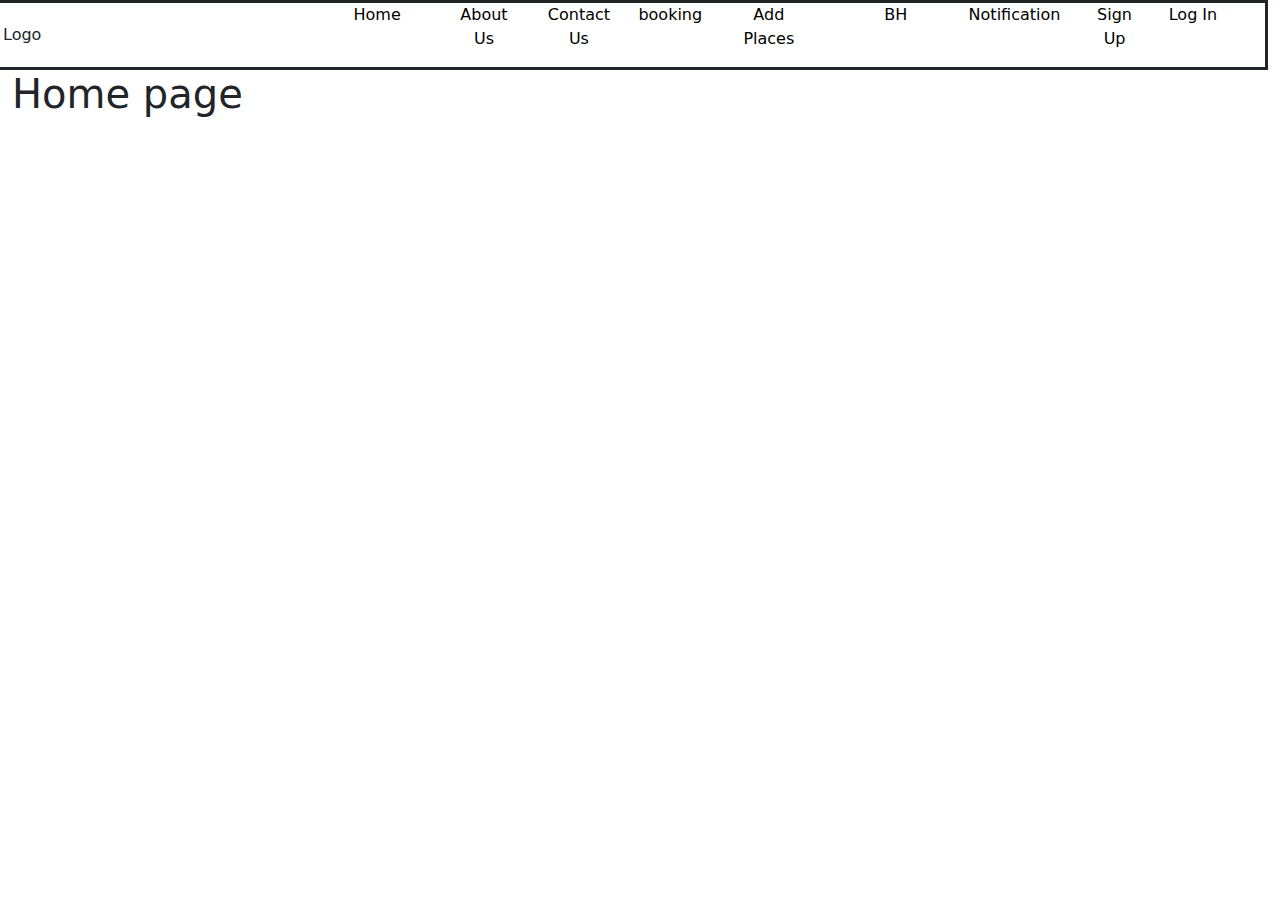
<file: homepage/index.html>
<!DOCTYPE html>
<html lang="en">
  <head>
    <meta charset="UTF-8" />
    <meta name="viewport" content="width=device-width, initial-scale=1.0" />
    <title>Document</title>
    <link rel="stylesheet" href="../bootstrap/bootstrap.css" />
    <link rel="stylesheet" href="../navbar/navbar.css" />
    <link rel="stylesheet" href="./index.css" />
    <script src="../navbar/navbar.js" type="module"></script>
  </head>
  <body>
    <main>
      <section class="container row">
        <h1>Home page</h1>
      </section>
    </main>
    <script src="./index.js" type="module"></script>
    <script src="../bootstrap/bootstrap.js"></script>
  </body>
</html>
</file>
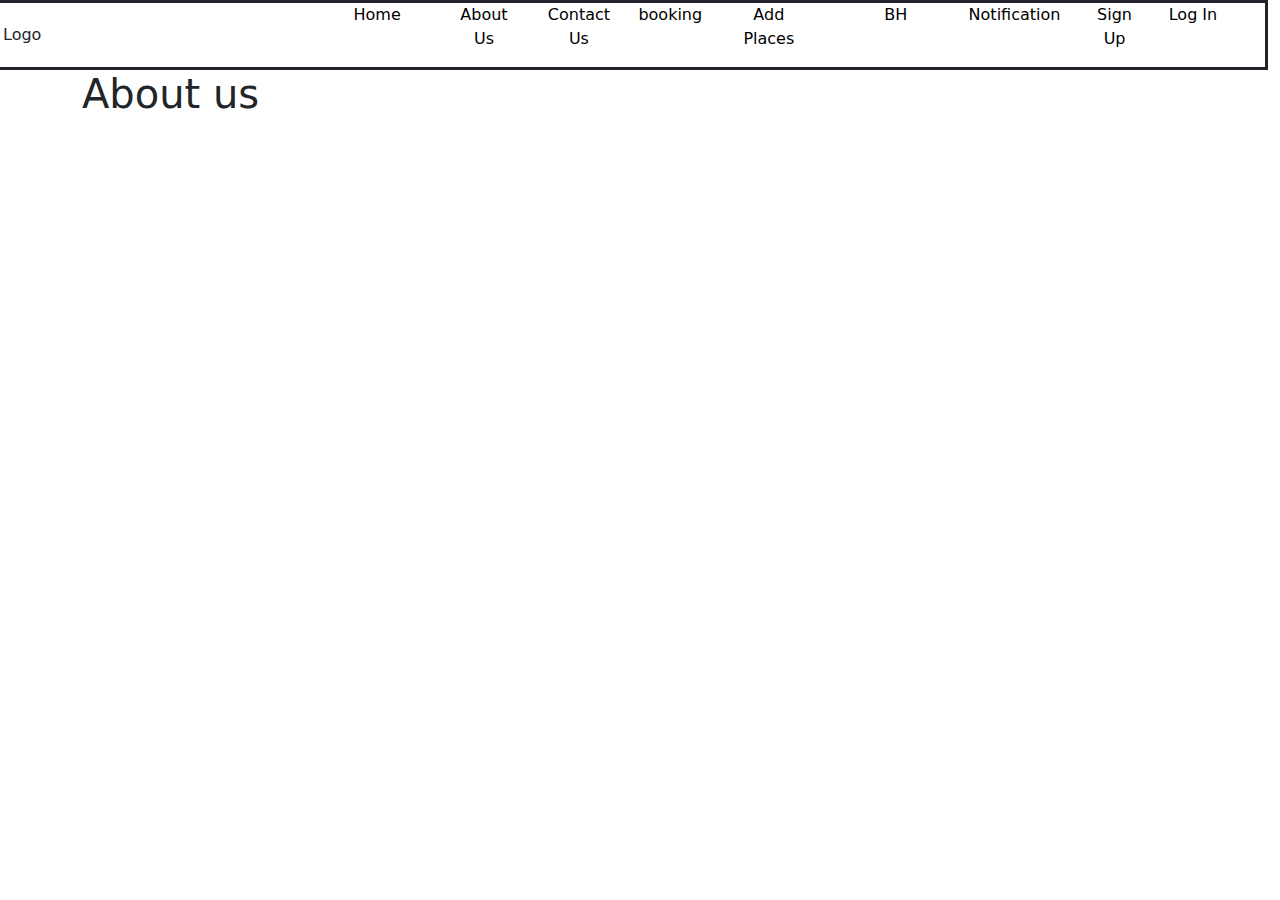
<file: aboutus/about.html>
<!DOCTYPE html>
<html lang="en">
  <head>
    <meta charset="UTF-8" />
    <meta name="viewport" content="width=device-width, initial-scale=1.0" />
    <title>Document</title>
    <link rel="stylesheet" href="../bootstrap/bootstrap.css" />
    <link rel="stylesheet" href="../navbar/navbar.css" />
  </head>
  <body>
    <main>
      <section class="container">
        <h1>About us</h1>
      </section>
    </main>
    <script src="../navbar/navbar.js"></script>
    <script src="../bootstrap/bootstrap.js"></script>
  </body>
</html>
</file>
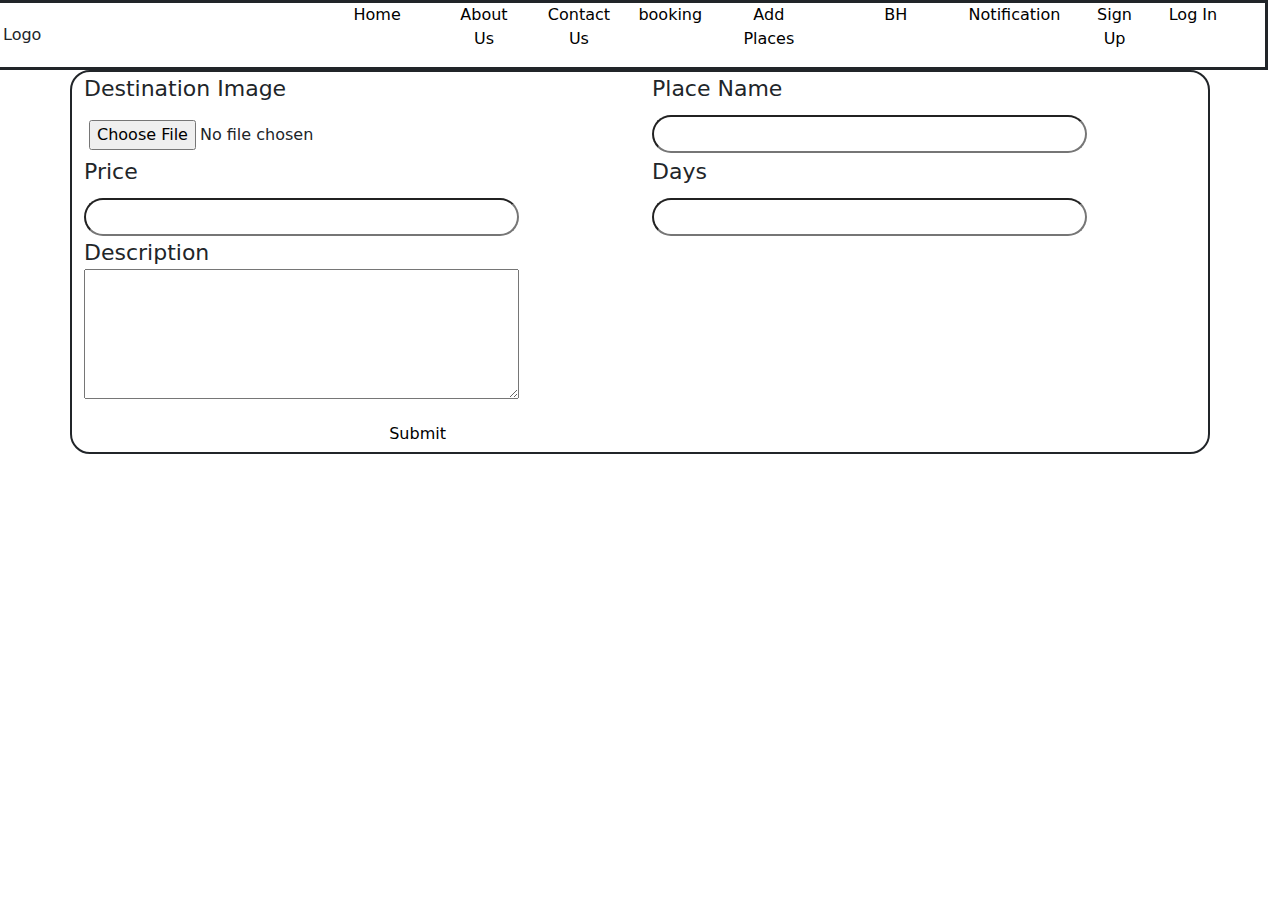
<file: addPlaces/addPlaces.html>
<!DOCTYPE html>
<html lang="en">
  <head>
    <meta charset="UTF-8" />
    <meta name="viewport" content="width=device-width, initial-scale=1.0" />
    <title>Document</title>
    <link rel="stylesheet" href="../navbar/navbar.css" />
    <link rel="stylesheet" href="../bootstrap/bootstrap.css" />
    <link rel="stylesheet" href="../registration/registration.css" />
  </head>
  <body>
    <main>
      <section class="container">
        <form action="" class="row">
          <aside class="col-12 col-md-6">
            <label for="">Destination Image</label>
            <input type="file" name="image" />
          </aside>
          <aside class="col-12 col-md-6">
            <label for="">Place Name</label>
            <input type="text" name="place" />
          </aside>
          <aside class="col-12 col-md-6">
            <label for="">Price</label>
            <input type="number" name="price" />
          </aside>

          <aside class="col-12 col-md-6">
            <label for="">Days</label>
            <input type="number" name="days" />
          </aside>
          <aside class="col-12 col-md-6">
            <label for="">Description</label>
            <textarea name="description" id=""></textarea>
          </aside>
          <aside class="col-12">
            <button>Submit</button>
          </aside>
        </form>
      </section>
    </main>
    <script src="./addPlaces.js"></script>
    <script src="../navbar/navbar.js"></script>
    <script src="../bootstrap/bootstrap.js"></script>
  </body>
</html>
</file>
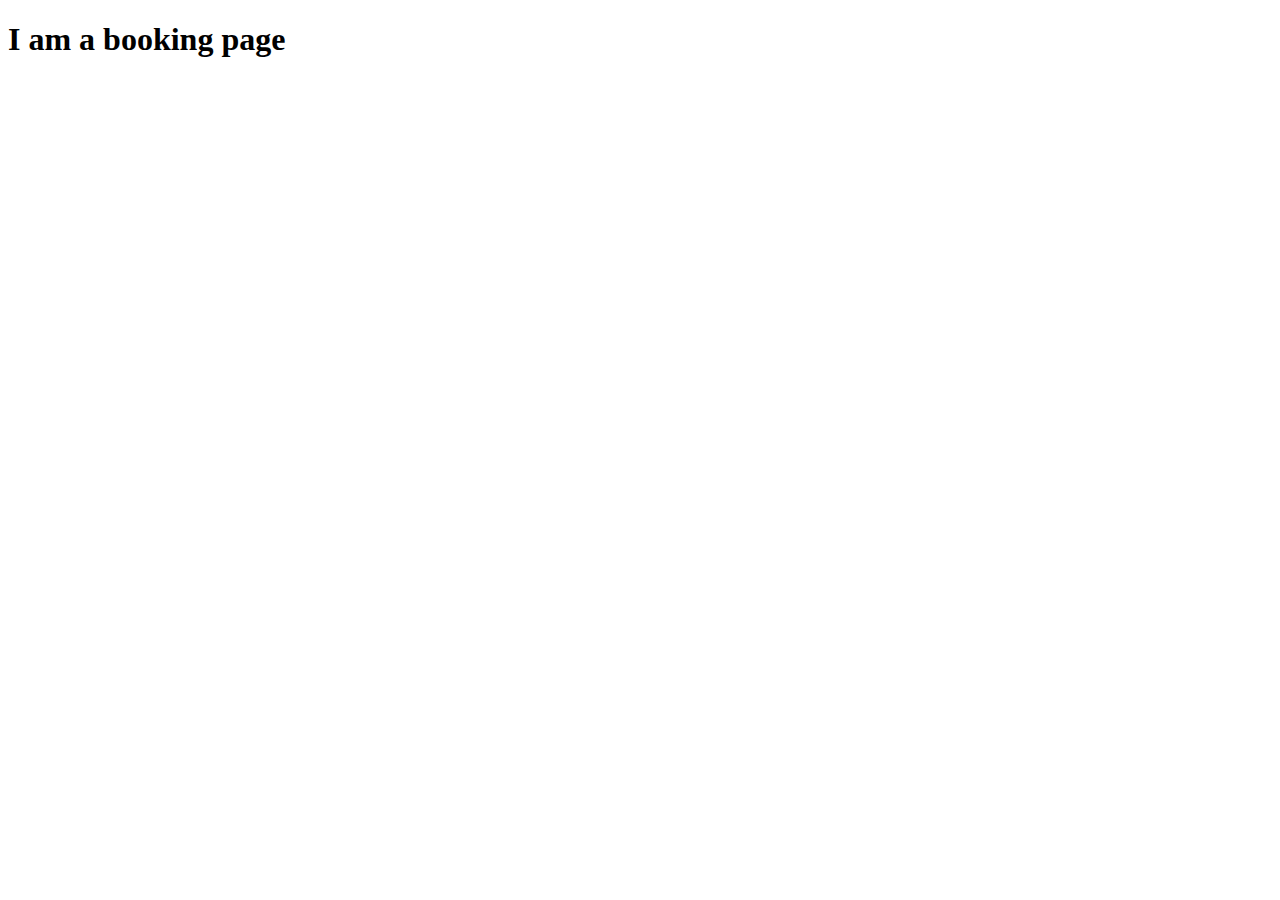
<file: booking/booking.html>
<!DOCTYPE html>
<html lang="en">
  <head>
    <meta charset="UTF-8" />
    <meta name="viewport" content="width=device-width, initial-scale=1.0" />
    <title>Document</title>
  </head>
  <body>
    <h1>I am a booking page</h1>
  </body>
</html>
</file>
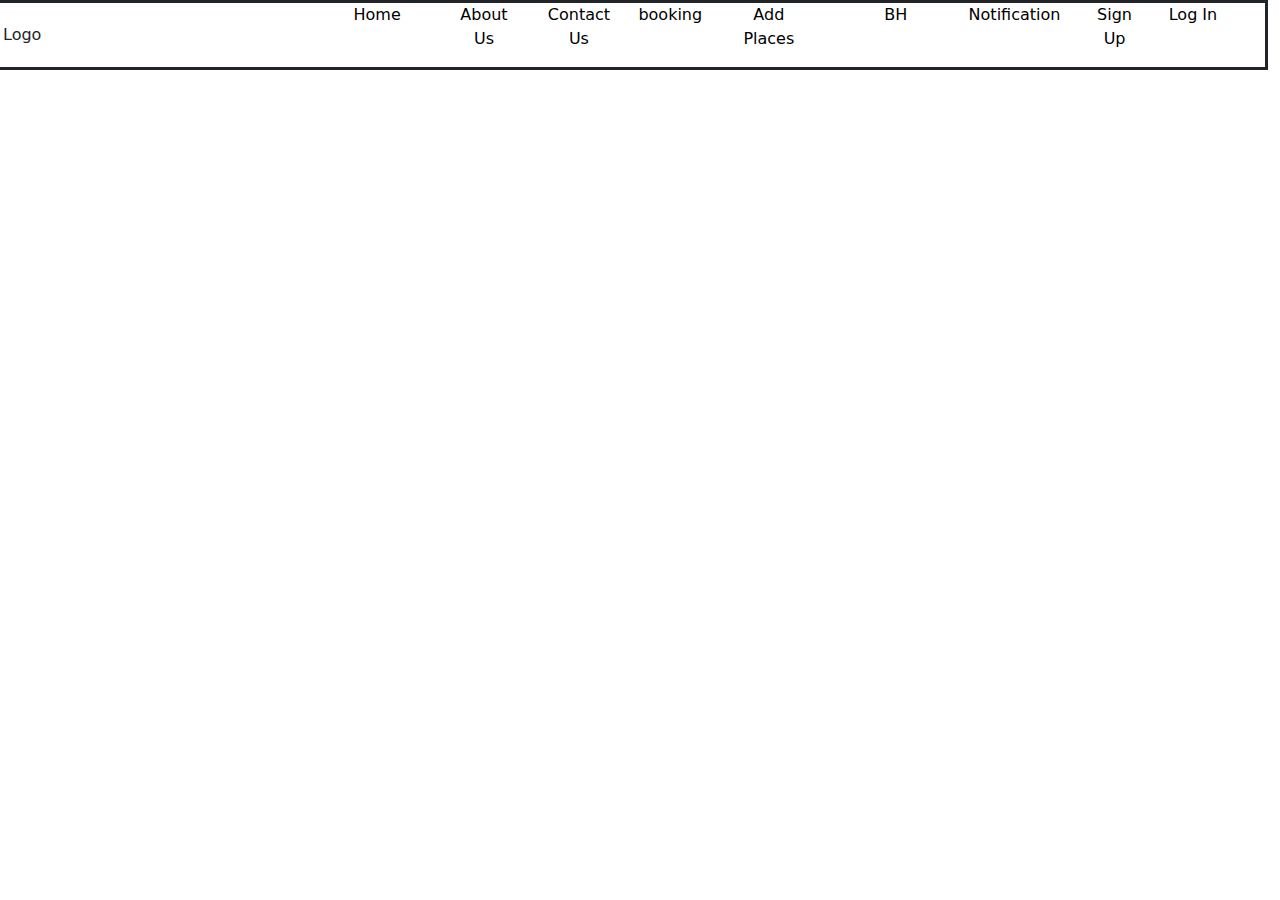
<file: browserHistory/history.html>
<!DOCTYPE html>
<html lang="en">
  <head>
    <meta charset="UTF-8" />
    <meta name="viewport" content="width=device-width, initial-scale=1.0" />
    <title>Document</title>
    <link rel="stylesheet" href="../bootstrap/bootstrap.css" />
    <link rel="stylesheet" href="../navbar/navbar.css" />
    <style>
      .container > article {
        border: solid;
        border-radius: 20px;
        padding: 10px;
      }
    </style>
  </head>
  <body>
    <main>
      <section class="container row p-3 g-2 justify-content-evenly"></section>
    </main>
    <script src="./history.js"></script>
    <script src="../navbar/navbar.js"></script>
    <script src="../bootstrap/bootstrap.js"></script>
  </body>
</html>
</file>
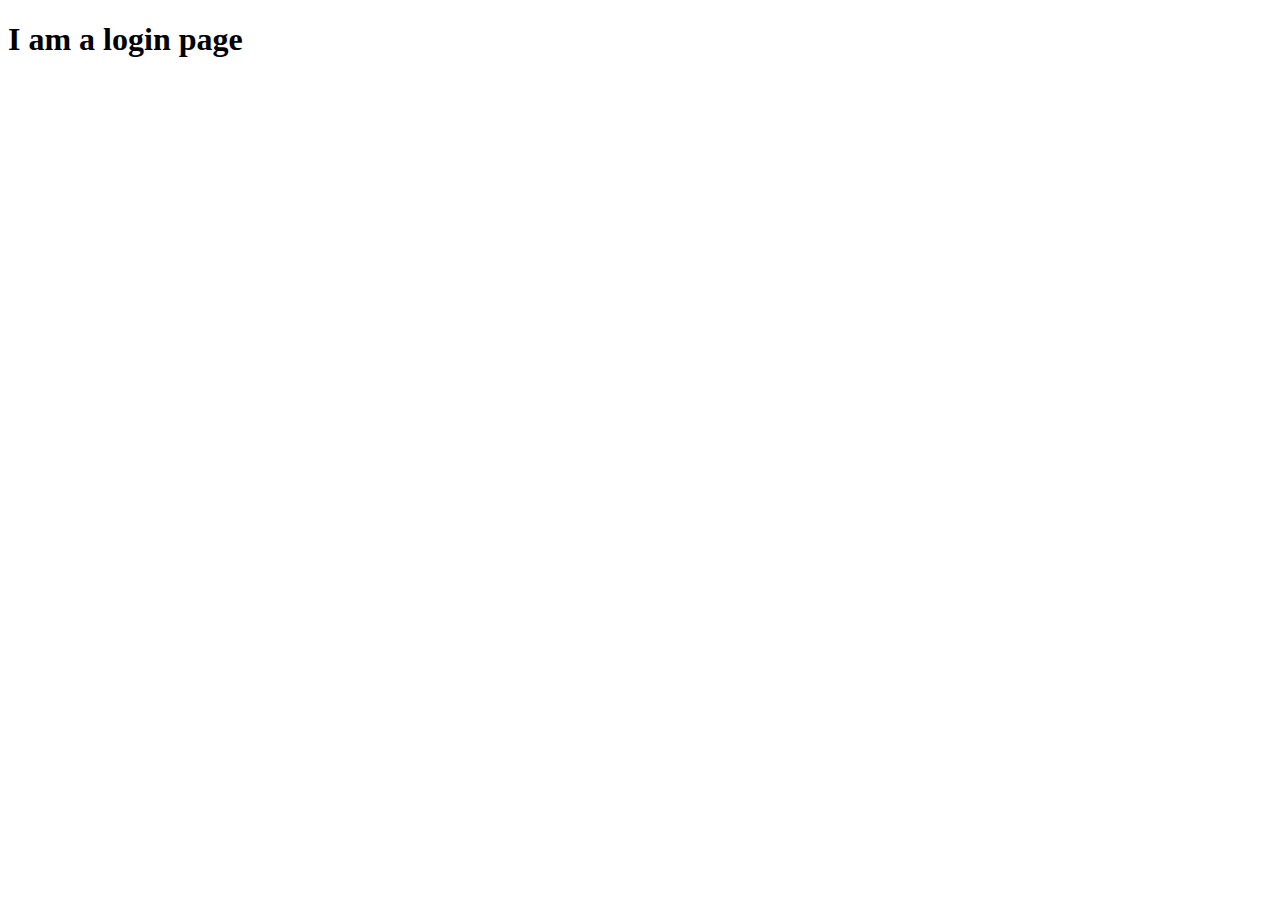
<file: login/login.html>
<!DOCTYPE html>
<html lang="en">
<head>
    <meta charset="UTF-8">
    <meta name="viewport" content="width=device-width, initial-scale=1.0">
    <title>Document</title>
</head>
<body>
    <h1>I am a login page</h1>
</body>
</html>
</file>
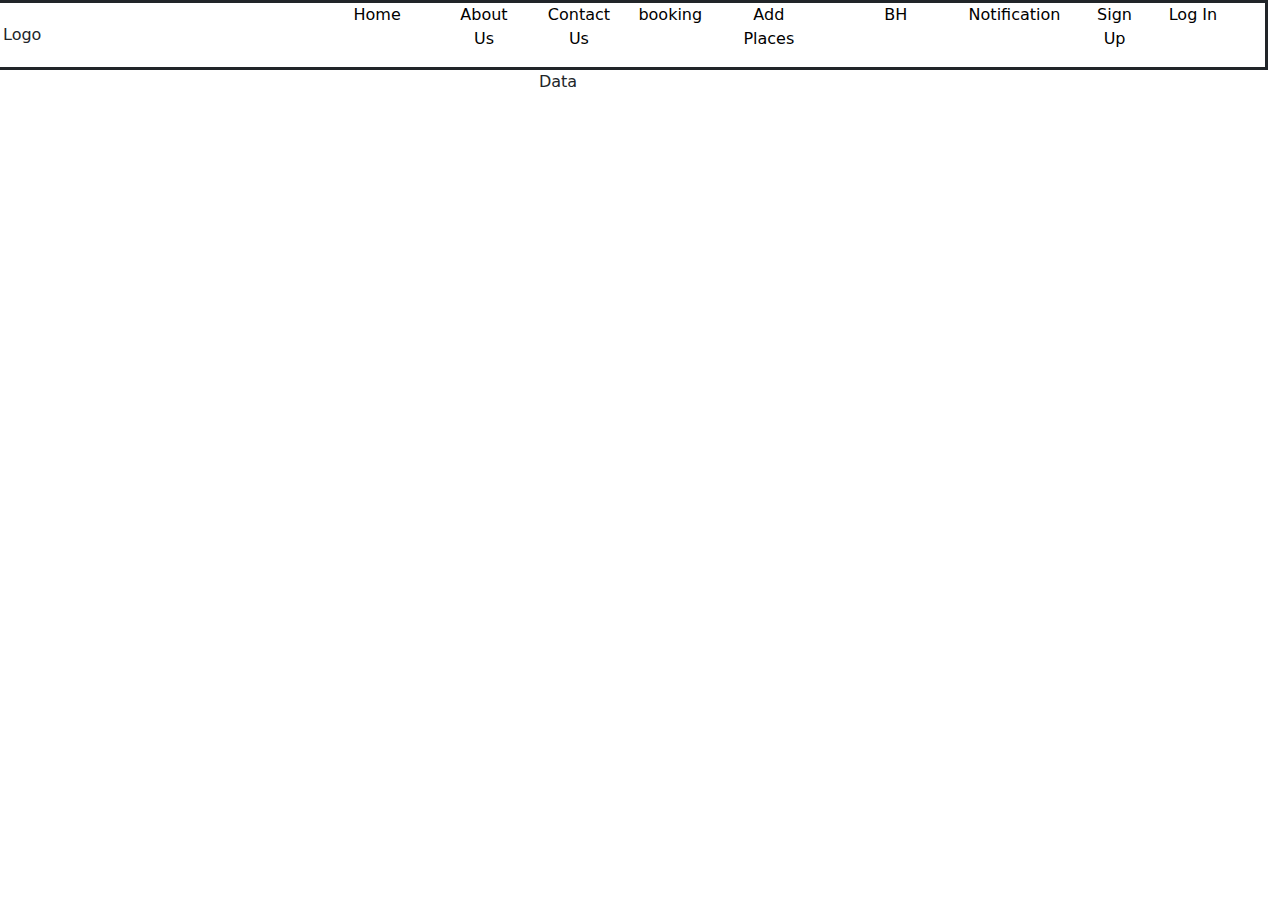
<file: navbar/navbar.html>
<!DOCTYPE html>
<html lang="en">
  <head>
    <meta charset="UTF-8" />
    <meta name="viewport" content="width=device-width, initial-scale=1.0" />
    <title>Document</title>
    <link rel="stylesheet" href="../bootstrap/bootstrap.css" />
    <link rel="stylesheet" href="./navbar.css" />
  </head>
  <body>
    <main>
      <section class="container row justify-content-center">Data</section>
    </main>
    <script src="../bootstrap/bootstrap.js"></script>
    <script src="./navbar.js"></script>
  </body>
</html>
</file>
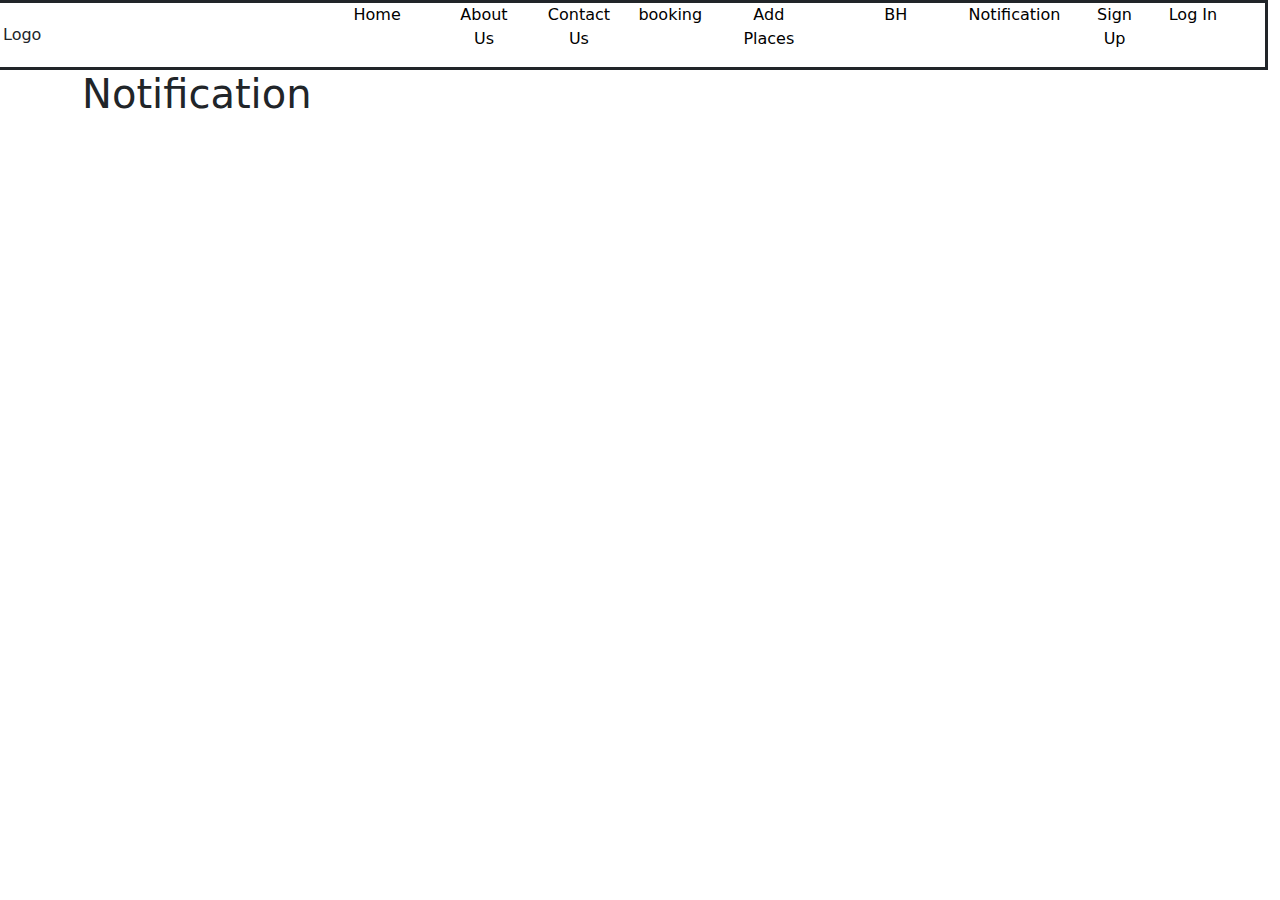
<file: notification/notification.html>
<!DOCTYPE html>
<html lang="en">
  <head>
    <meta charset="UTF-8" />
    <meta name="viewport" content="width=device-width, initial-scale=1.0" />
    <title>Document</title>
    <link rel="stylesheet" href="../bootstrap/bootstrap.css" />
    <link rel="stylesheet" href="../navbar/navbar.css" />
  </head>
  <body>
    <main>
      <section class="container">
        <h1>Notification</h1>
      </section>
    </main>
    <script src="../notification/notification.js"></script>
    <script src="../navbar/navbar.js"></script>
    <script src="../bootstrap/bootstrap.js"></script>
  </body>
</html>
</file>
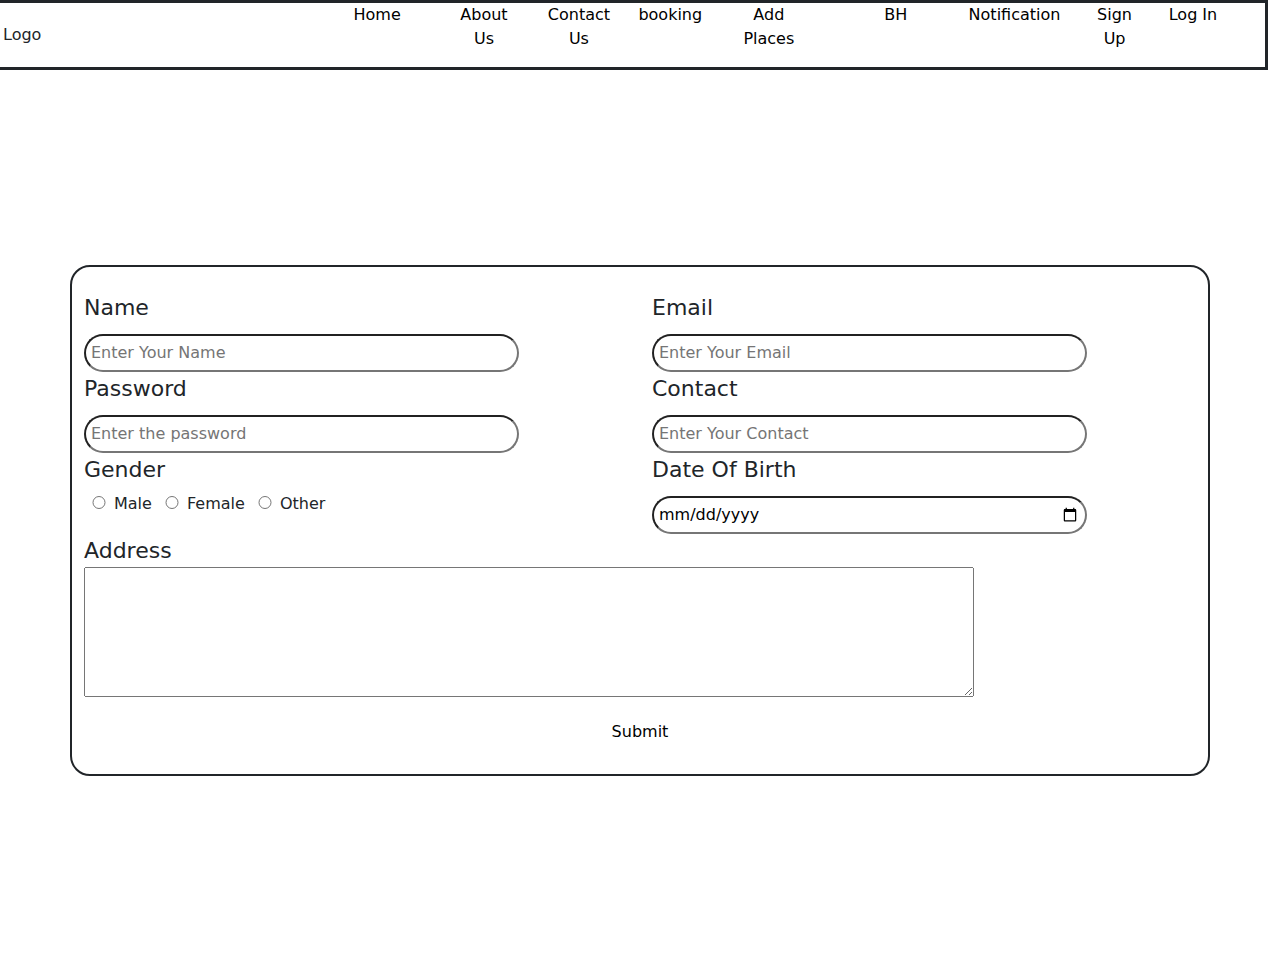
<file: registration/register.html>
<!DOCTYPE html>
<html lang="en">
  <head>
    <meta charset="UTF-8" />
    <meta name="viewport" content="width=device-width, initial-scale=1.0" />
    <title>Document</title>
    <link rel="stylesheet" href="../bootstrap/bootstrap.css" />
    <link rel="stylesheet" href="./registration.css" />
    <link rel="stylesheet" href="../navbar/navbar.css" />
  </head>
  <body>
    <main>
      <section
        class="container vh-100 justify-content-center align-content-center"
      >
        <form class="row py-4">
          <aside class="col-12 col-md-6">
            <label for="name">Name</label>
            <input type="text" placeholder="Enter Your Name" name="name" />
          </aside>

          <aside class="col-12 col-md-6">
            <label for="email">Email</label>
            <input type="email" placeholder="Enter Your Email" name="email" />
          </aside>
          <aside class="col-12 col-md-6">
            <label for="password">Password</label>
            <input
              type="password"
              name="password"
              id="password"
              placeholder="Enter the password"
            />
          </aside>
          <aside class="col-12 col-md-6">
            <label for="contact">Contact</label>
            <input type="tel" placeholder="Enter Your Contact" name="contact" />
          </aside>

          <aside class="col-12 col-md-6">
            <label for="gender">Gender</label>
            <input type="radio" name="gender" id="gender" value="male" />Male
            <input
              type="radio"
              name="gender"
              id="gender"
              value="female"
            />Female
            <input type="radio" name="gender" id="gender" value="other" />Other
          </aside>

          <aside class="col-12 col-md-6">
            <label for="dob">Date Of Birth</label>
            <input type="date" name="dob" />
          </aside>

          <aside class="col-12">
            <label for="address">Address</label>
            <textarea name="address" id="address"></textarea>
          </aside>

          <aside class="col-12 text-center">
            <button>Submit</button>
          </aside>
        </form>
      </section>
    </main>
    <script src="./register.js"></script>
    <script src="../navbar/navbar.js"></script>
    <script src="../bootstrap/bootstrap.js"></script>
  </body>
</html>
</file>
<file: navbar/navbar.css>
* {
  margin: 0;
  padding: 0;
  box-sizing: border-box;
}

nav {
  height: 70px;
  border: solid;
  width: 100%;
}

ul {
  list-style: none;
  /* border: solid; */
  width: 100%;
}

button {
  border: none;
  background-color: transparent;
}
</file>
<file: homepage/index.css>
* {
  margin: 0;
  padding: 0;
  box-sizing: border-box;
}
article {
  /* height: 300px; */
  width: 300px;
  border: solid;
  border-radius: 20px;
  /* line-height: 10px; */
  padding: 10px;
}

figure {
  text-align: center;
}
article img {
  height: 150px;
  width: 150px;
  border-radius: 20px;
}

article button {
  border: solid;
  margin-bottom: 10px;
  padding: 5px 15px;
  border-radius: 20px;
  background-color: navy;
  color: white;
}
</file>
<file: registration/registration.css>
*{
    margin: 0;
    padding: 0;
    box-sizing: border-box;
}
form{
    border: 2px solid;
    border-radius: 20px;
}
form label{
    display: block;
    font-size: 22px;
    font-weight: 400;
}
form input{
    width: 80%;
    border-radius: 20px;
    padding: 5px;
    margin-top: 10px;
}
form input[type="radio"]{
    width: 30px;
}
form textarea{
    width: 80%;
    height: 130px;
}
form button{
    width: 60%;
    padding: 6px;
    border-radius: 20px;
    margin-top: 10px;
}
</file>
